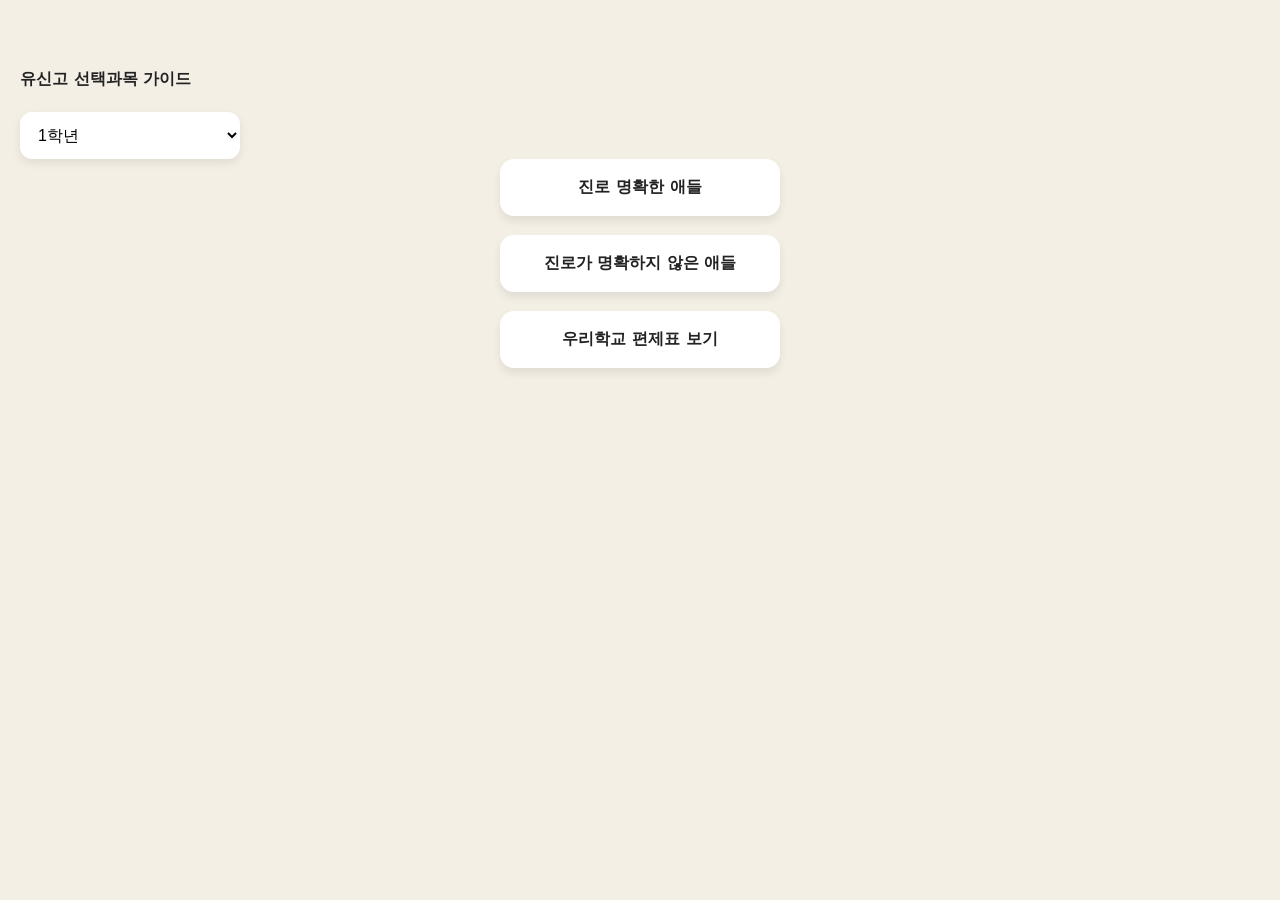
<file: index.html>
<!DOCTYPE html>
<html lang="ko">
<head>
    <meta charset="UTF-8">
    <meta name="viewport" content="width=device-width, initial-scale=1.0">
    <meta name="author" content="2026드림팀">
    <title>선택과목 가이드</title>

    <link rel="stylesheet" href="focused.css">
</head>

<body>

    <h4>유신고 선택과목 가이드</h4>
    <!-- 학년 선택 데이터는 여기서 불러오면 됨.-->
         <!--로컬 스토리지에서 변수 관리하면서 JS로 초기값은 로컬 스토리지에서 불러오기-->

    <select class="grade-select">
        <option>1학년</option>
        <option>2학년</option>
        <option>3학년</option>
    </select>
     <br>
         <!--네비게이션 메뉴인데, 여기는 딱히 할 일 없음-->
        <a href="focused.html" class="home-menu-button">진로 명확한 애들</a>
        <br>
        <a href="unfocused.html" class="home-menu-button">진로가 명확하지 않은 애들</a>
        <br>
        <a href="curriculum.html" class="home-menu-button">우리학교 편제표 보기</a>
        <script src="main.js" defer></script>
    </body>
</html>
</file>
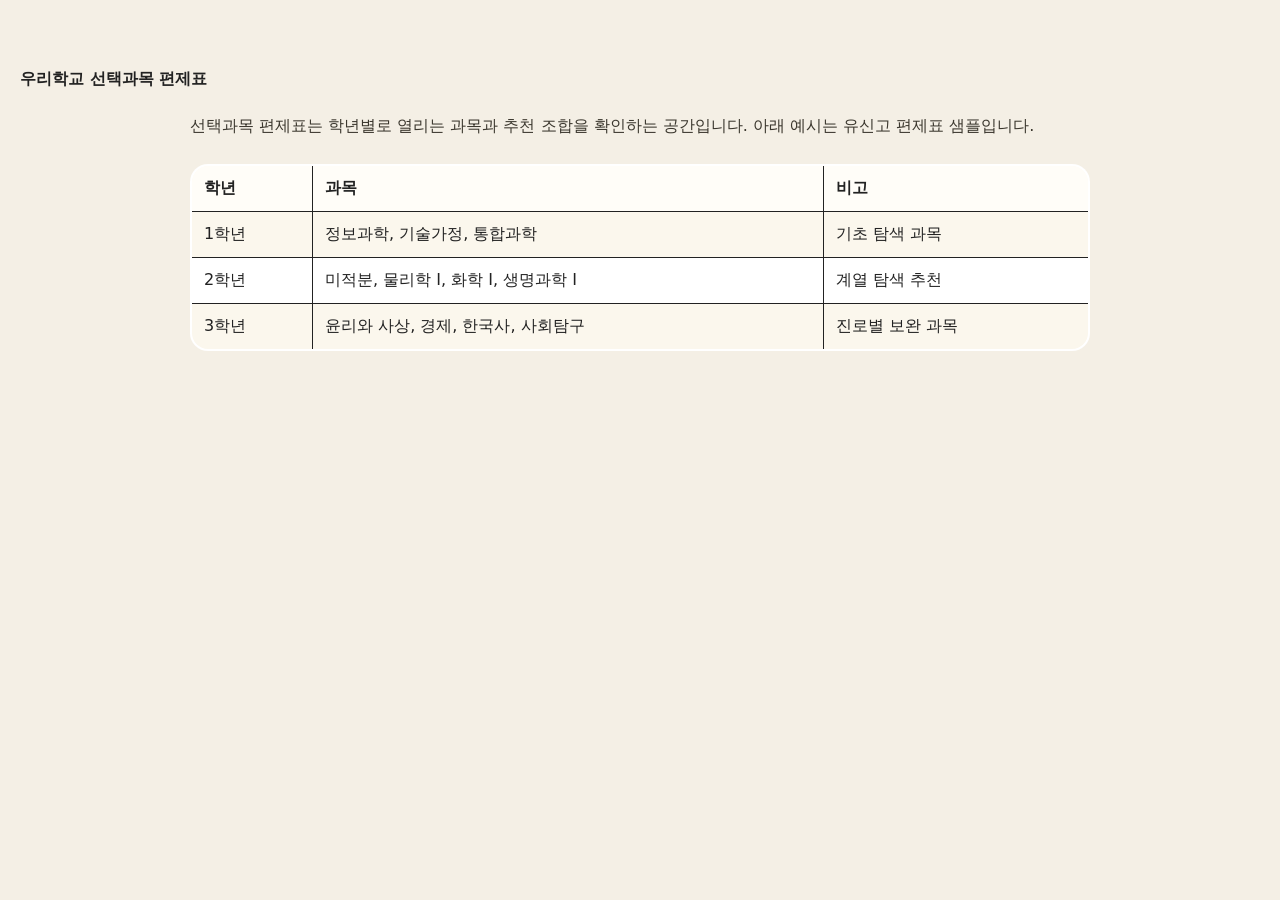
<file: curriculum.html>
<!DOCTYPE html>
<html lang="ko">
  <head>
    <meta charset="UTF-8" />
    <meta name="viewport" content="width=device-width, initial-scale=1.0" />
    <meta name="author" content="2026드림팀" />
    <title>우리학교 선택과목 편제표</title>
    <link rel="stylesheet" href="focused.css" />
  </head>
  <body>
    <h4>우리학교 선택과목 편제표</h4>
    <p>
      선택과목 편제표는 학년별로 열리는 과목과 추천 조합을 확인하는 공간입니다.
      아래 예시는 유신고 편제표 샘플입니다.
    </p>
    <table style="width:min(900px,100%);border-collapse:collapse;margin-top:24px;border:2px solid #222;">
      <thead>
        <tr style="background:#fffdf8;">
          <th style="padding:12px;border:1px solid #222;">학년</th>
          <th style="padding:12px;border:1px solid #222;">과목</th>
          <th style="padding:12px;border:1px solid #222;">비고</th>
        </tr>
      </thead>
      <tbody>
        <tr>
          <td style="padding:12px;border:1px solid #222;">1학년</td>
          <td style="padding:12px;border:1px solid #222;">정보과학, 기술가정, 통합과학</td>
          <td style="padding:12px;border:1px solid #222;">기초 탐색 과목</td>
        </tr>
        <tr>
          <td style="padding:12px;border:1px solid #222;">2학년</td>
          <td style="padding:12px;border:1px solid #222;">미적분, 물리학 I, 화학 I, 생명과학 I</td>
          <td style="padding:12px;border:1px solid #222;">계열 탐색 추천</td>
        </tr>
        <tr>
          <td style="padding:12px;border:1px solid #222;">3학년</td>
          <td style="padding:12px;border:1px solid #222;">윤리와 사상, 경제, 한국사, 사회탐구</td>
          <td style="padding:12px;border:1px solid #222;">진로별 보완 과목</td>
        </tr>
      </tbody>
    </table>
  </body>
</html>
</file>
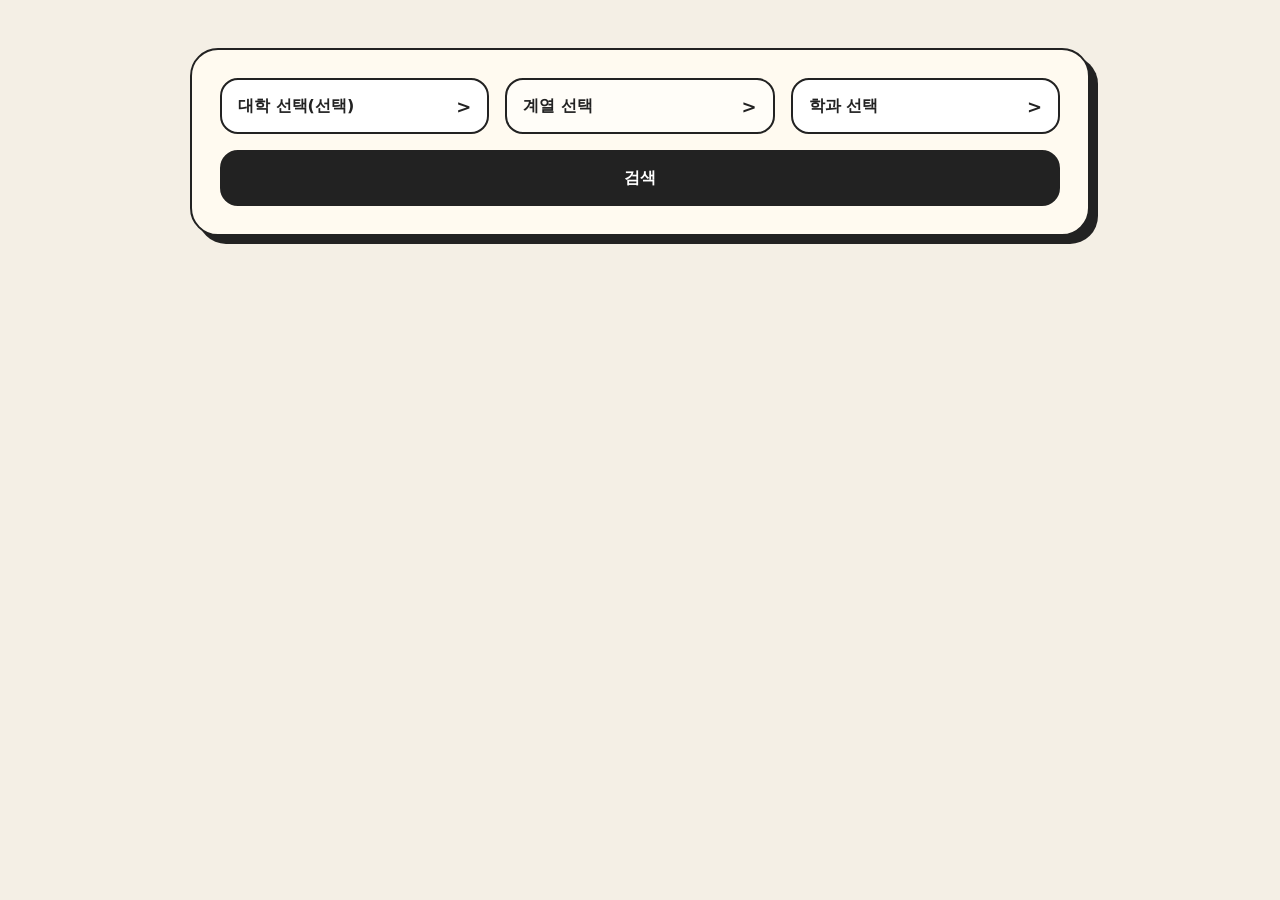
<file: focused.html>
<!--진로 명확한 애들 검색 화면-->

<!Doctype html>
<html lang="ko">
    <head>
        <meta charset="UTF-8">
        <meta name="viewport" content="width=device-width, initial-scale=1.0">
        <meta name="author" content="2026드림팀">
        <title>선택과목 가이드</title>
      <link rel="stylesheet" href="focused.css">
    </head>
    <body>
        <script src="focused.js" defer></script>
        <!--main.js에 dropdown클래스에 대해서 
        dropdown-button누르면 dropdown-menu보여주게-->

        <div id="search">
            <!--학교 선택-->
            <div class="dropdown" id="select-univ">
                <button class="dropdown-button">대학 선택(선택)</button>
                <div class="dropdown-menu" hidden>
                  <label class="univ"><input type="checkbox" value="서울대"> 서울대</label>
                  <label class="univ"><input type="checkbox" value="연세대"> 연세대</label>
                  <label class="univ"><input type="checkbox" value="고려대"> 고려대</label>
                  <label class="univ"><input type="checkbox" value="한양대"> 한양대</label>
                  <label class="univ"><input type="checkbox" value="중앙대"> 중앙대</label>
                </div>
            </div>

            <!--계열 선택-->
            <div class="dropdown" id="select-dicipline">
                <button class="dropdown-button">계열 선택</button>
                <div class="dropdown-menu" hidden>
                  <label class="univ"><input type="checkbox" value="공학"> 공학</label>
                  <label class="univ"><input type="checkbox" value="자연"> 자연</label>
                  <label class="univ"><input type="checkbox" value="인문"> 인문</label>
                  <label class="univ"><input type="checkbox" value="사회"> 사회</label>
                  <label class="univ"><input type="checkbox" value="의약"> 의약</label>
                  <label class="univ"><input type="checkbox" value="예체능"> 예체능</label>
                </div>
            </div>

            <!--학과 선택-->
            <div class="dropdown" id="select-major">
                <button class="dropdown-button">학과 선택</button>
                <div class="dropdown-menu" hidden>
                  <div class="univ">계열을 먼저 선택하면 학과 목록이 나타납니다.</div>
                </div>
            </div>

            <!--중요한건 이제 학교나 계열 선택시 학과 선택했던거 초기화-->
            <!--학교, 게열에 맞게 학과 리스트 다시 세팅-->
            <button id="search-button">검색</button>
        </div>

        <!--검색하면 hidden 풀리게 js짜기-->
        <div id="view-result" hidden>
            <h4>핵심 권장 과목</h4>
            <div id="subjects-recommend">
                <!-- 여기에 권장 과목들이 표시될 예정 -->
                <!--아래에 있는 형식으로 js짜기-->
                <div class="subject-tag"></div>
            </div>
        </div>
    </body>
</html>
</file>
<file: focused.css>
* {
  box-sizing: border-box;
}

body {
  margin: 0;
  min-height: 100vh;
  padding: 48px 20px;
  background: #f4efe5;
  color: #222;
  font-family: system-ui, -apple-system, BlinkMacSystemFont, "Segoe UI", sans-serif;
}

button,
input {
  font: inherit;
}

[hidden] {
  display: none !important;
}

.grade-select {
  width: 220px;
  padding: 14px;
  border: none;
  border-radius: 12px;
  background: white;
  font-size: 16px;
  box-shadow: 0 4px 10px rgba(0,0,0,0.08);
  cursor: pointer;
  outline: none;
  transition: transform 0.3s, box-shadow 0.3s;
}

.grade-select:hover {
  transform: translateY(-2px);
  box-shadow: 0 8px 20px rgba(0,0,0,0.12);
}

.home-menu-button {
  display: block;
  width: 100%;
  max-width: 280px;
  margin: 0 auto;
  padding: 18px;
  background: white;
  color: #222;
  font-weight: 600;
  border-radius: 14px;
  text-decoration: none;
  text-align: center;
  box-shadow: 0 5px 8px rgba(0,0,0,0.08);
  transition: transform 0.3s, background 0.3s, color 0.3s, box-shadow 0.3s;
}

.home-menu-button:hover {
  transform: translateY(-3px);
  background: #2f5246;
  color: white;
  box-shadow: 0 8px 30px rgba(0,0,0,0.15);
}

.home-menu-button:active {
  transform: translateY(0px);
}

.tab {
  padding: 10px 16px;
  border: 2px solid #222;
  border-radius: 18px;
  background: #fffdf8;
  color: #222;
  cursor: pointer;
  font-weight: 700;
}

.tab-active {
  padding: 10px 16px;
  border: 2px solid #222;
  border-radius: 18px;
  background: #222;
  color: #fff;
  cursor: pointer;
  font-weight: 700;
}

#search {
  width: min(900px, 100%);
  margin: 0 auto;
  padding: 28px;
  display: grid;
  grid-template-columns: repeat(3, minmax(180px, 1fr));
  gap: 16px;
  background: #fffaf0;
  border: 2px solid #222;
  border-radius: 28px;
  box-shadow: 8px 8px 0 #222;
}

.dropdown {
  position: relative;
}

.dropdown-button {
  width: 100%;
  min-height: 56px;
  padding: 12px 16px;
  background: #fff;
  color: #222;
  border: 2px solid #222;
  border-radius: 18px;
  cursor: pointer;
  text-align: left;
  font-weight: 700;
  transition: transform 0.12s ease, box-shadow 0.12s ease, background 0.12s ease;
}

.dropdown-button:hover {
  transform: translate(-2px, -2px);
  box-shadow: 4px 4px 0 #222;
  background: #fffdf8;
}

.dropdown-button:active {
  transform: translate(0, 0);
  box-shadow: none;
}

.dropdown-button::after {
  content: ">";
  float: right;
  font-size: 18px;
}

.dropdown-menu {
  position: absolute;
  z-index: 30;
  top: calc(100% + 8px);
  left: 0;
  width: 100%;
  max-height: 260px;
  overflow-y: auto;
  padding: 10px;
  background: #fff;
  border: 2px solid #222;
  border-radius: 18px;
  box-shadow: 6px 6px 0 #222;
}

.univ {
  display: flex;
  align-items: center;
  gap: 8px;
  min-height: 40px;
  padding: 9px 10px;
  border-radius: 12px;
  cursor: pointer;
  font-weight: 600;
}

.univ:hover {
  background: #f1eadc;
}

.univ input {
  width: 17px;
  height: 17px;
  accent-color: #222;
}

#search-button {
  grid-column: 1 / -1;
  min-height: 56px;
  padding: 12px 18px;
  background: #222;
  color: #fff;
  border: 2px solid #222;
  border-radius: 18px;
  cursor: pointer;
  font-weight: 800;
  transition: transform 0.12s ease, box-shadow 0.12s ease, background 0.12s ease;
}

#search-button:hover {
  transform: translate(-2px, -2px);
  box-shadow: 4px 4px 0 #555;
  background: #333;
}

#search-button:active {
  transform: translate(0, 0);
  box-shadow: none;
}

#view-result {
  width: min(900px, 100%);
  margin: 32px auto 0;
  padding: 28px;
  background: #fff;
  border: 2px solid #222;
  border-radius: 28px;
  box-shadow: 8px 8px 0 #222;
}

#view-result h4 {
  margin: 0 0 18px;
  font-size: 24px;
  letter-spacing: -0.04em;
}

p {
  max-width: min(900px, 100%);
  margin: 0 auto 24px;
  line-height: 1.75;
  color: #3b372e;
}

table {
  width: min(900px, 100%);
  border-collapse: collapse;
  margin: 24px auto 0;
  background: #fff;
  border: 2px solid #222;
  border-radius: 18px;
  overflow: hidden;
}

th,
 td {
  padding: 14px 16px;
  border: 1px solid #222;
  text-align: left;
}

thead th {
  background: #fffdf8;
}

tbody tr:nth-child(odd) {
  background: #fbf7ed;
}

#discipline-tabs {
  width: min(900px, 100%);
  margin: 0 auto 22px;
  display: flex;
  flex-wrap: wrap;
  gap: 10px;
  justify-content: center;
}

#discipline-tabs button {
  padding: 10px 16px;
  border: 2px solid #222;
  border-radius: 18px;
  background: #fffdf8;
  color: #222;
  cursor: pointer;
  font-weight: 700;
}

#discipline-tabs .tab-active {
  background: #222;
  color: #fff;
}

#subjects-recommend {
  display: flex;
  flex-wrap: wrap;
  gap: 10px;
}

.subject-tag {
  display: inline-flex;
  align-items: center;
  min-height: 38px;
  padding: 8px 14px;
  background: #f1eadc;
  border: 2px solid #222;
  border-radius: 999px;
  font-size: 15px;
  font-weight: 800;
}

#select-univ .dropdown-button {
  background: #fff;
}

#select-dicipline .dropdown-button {
  background: #fffdf8;
}

#select-major .dropdown-button {
  background: #fff;
}

#select-univ .dropdown-menu {
  border-color: #222;
}

#select-dicipline .dropdown-menu {
  border-color: #222;
}

#select-major .dropdown-menu {
  border-color: #222;
}

@media (max-width: 760px) {
  body {
    padding: 24px 12px;
  }

  #search {
    grid-template-columns: 1fr;
    padding: 20px;
    border-radius: 22px;
    box-shadow: 5px 5px 0 #222;
  }

  #search-button {
    grid-column: auto;
  }

  .dropdown-menu {
    position: static;
    margin-top: 8px;
    box-shadow: none;
  }

  #view-result {
    padding: 20px;
    border-radius: 22px;
    box-shadow: 5px 5px 0 #222;
  }

  #view-result h4 {
    font-size: 21px;
  }
}
</file>
